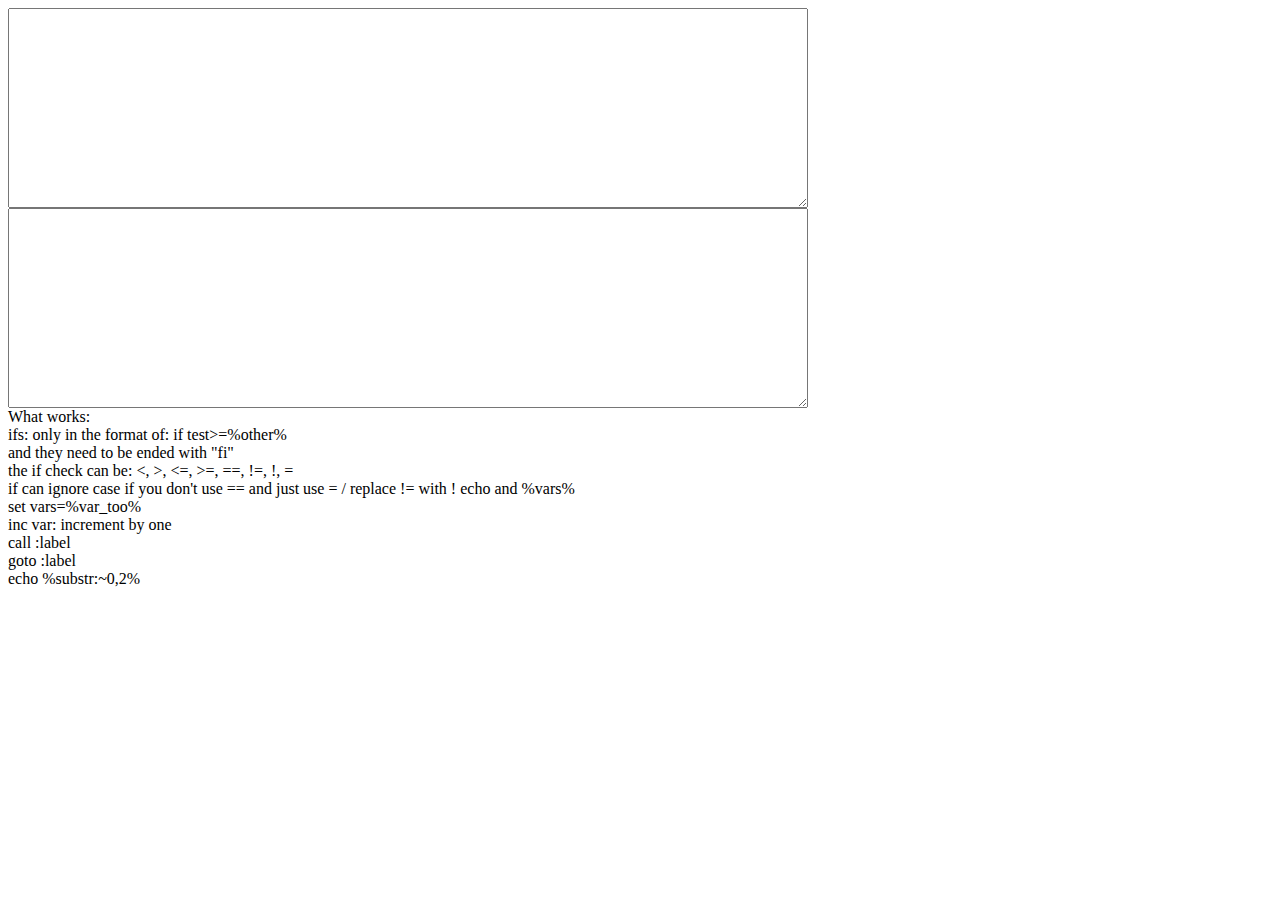
<file: index.html>
<html>
<head>
<meta charset="utf8">
<script src="neem.js"></script>
<script>
	var out = null;
	window.onload = function() {
		out = document.getElementById('out');
		out.value = "";
	}
</script>
<style>

textarea {width:800;height:200;}

</style>
</head>
<body>
<textarea onkeyup="out.value = ''; new Neem(out).interpret(this.value); out.scrollTop = out.scrollHeight;"></textarea><br>
<textarea id="out"></textarea><br>
What works:<br>
ifs: only in the format of: if test>=%other%<br>
and they need to be ended with "fi"<br>
the if check can be: <, >, <=, >=, ==, !=, !, =<br>
if can ignore case if you don't use == and just use = / replace != with !
echo and %vars%<br>
set vars=%var_too%<br>
inc var: increment by one<br>
call :label<br>
goto :label<br>
echo %substr:~0,2%
</body>
</html>
</file>
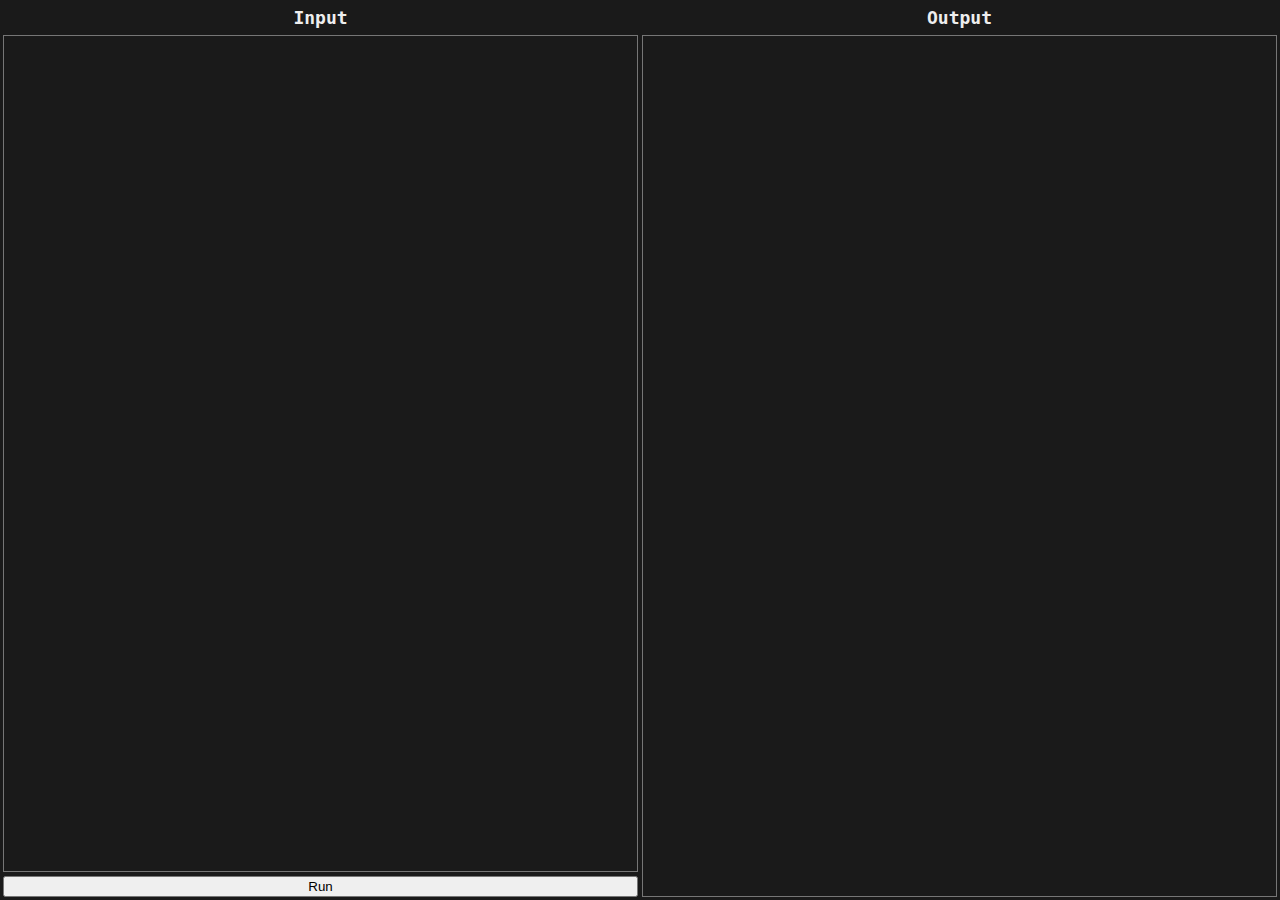
<file: doc/index.html>
<html>
<head>
<meta charset="utf8">
<script src="neemscript.js"></script>
<script>
var outbox;
var inbox;
var interpret;
window.onload = function() {
	outbox = document.getElementById('output');
	inbox = document.getElementById('input');
	
	Module.print = function(text) {
		outbox.innerHTML += text + "\n";
	};	
	
	Module.printErr = function(text) {
		outbox.innerHTML += text + "\n";
	};
	
	Module.onRuntimeInitialized = function() {
		interpret = Module.cwrap('webmain', null, ['string']);
		console.log("Loaded Neemscript");
	}
};
</script>
<style>
body, textarea {
	background: #1a1a1a;
	color: #eee;
	padding:0;
	margin:0;
	font-family: monospace;
}

table {
	width:100%;
	height:100%;
}

th {
	height: 30px;
	font-size: 18px;
}

textarea {
	resize: none;
	width: 100%;
	height: 100%;
}

button {width:100%;}
</style>
</head>
<body>
<table>
	<tr><th>Input</th><th>Output</th></tr>
	<tr><td><textarea id="input"></textarea></td><td rowspan="2"><textarea id="output" readonly style="right:0;"></textarea></td></tr>
	<tr><td style="height:15px;"><button onclick="if(interpret === undefined) {alert('Can\'t load Neemscript... Try refreshing'); return;} interpret(input.value)">Run</button></td></tr>
</table>
</body>
</html>
</file>
